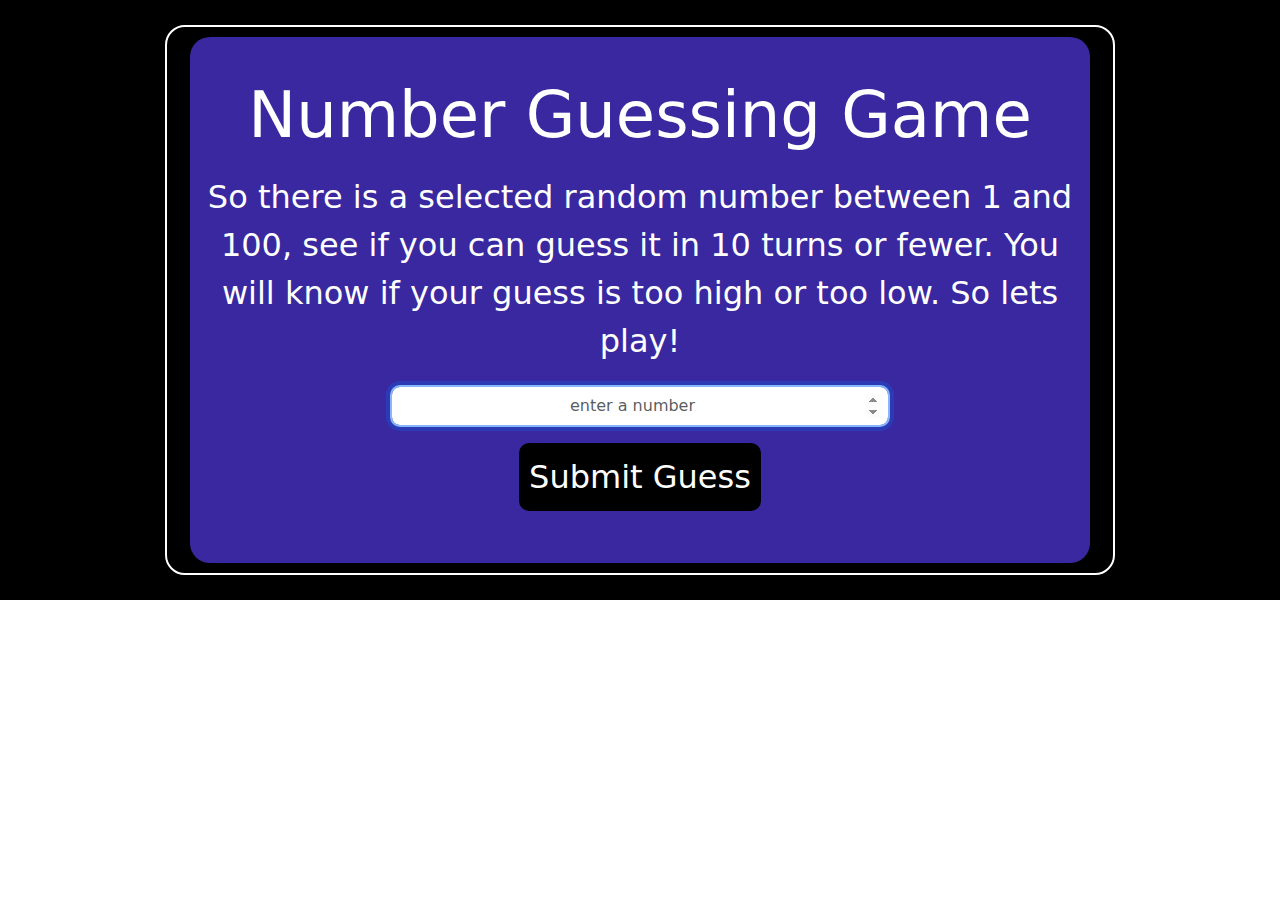
<file: games.html>
<!DOCTYPE html>
<html>
  <head>
    <meta charset="UTF-8" />
    <meta http-equiv="X-UA-Compatible" content="IE=edge" />
    <meta name="viewport" content="width=device-width, initial-scale=1.0" />

    <!--bootstrap-->
    <link
      href="https://cdn.jsdelivr.net/npm/bootstrap@5.2.2/dist/css/bootstrap.min.css"
      rel="stylesheet"
    />

    <!--fontawesome-->
    <link
      rel="stylesheet"
      href="https://cdnjs.cloudflare.com/ajax/libs/font-awesome/6.1.2/css/all.min.css"
      media="all"
    />

    <!--my css and js-->
    <link href="index.css" rel="stylesheet" type="text/css" />
    <script defer src="numguess.js"></script>

    <title>Number Guess</title>
  </head>
  <body>
    <section id="gamer">
      <div class="gamer-first-div">
        <div class="gamers-div">
          <h1 class="heading h1tag">Number Guessing Game</h1>

          <p class="heading ptag">
            So there is a selected random number between 1 and 100, see if you
            can guess it in 10 turns or fewer. You will know if your guess is
            too high or too low. So lets play!
          </p>

          <div class="form">
            <!-- <label for="guessField">Enter a guess: </label> -->
            <p class="text-center">
              <input
                type="number"
                min="1"
                max="100"
                required
                id="guessField"
                class="form-control guessField forminput"
                placeholder="enter a number"
              />
            </p>

            <input
              type="submit"
              value="Submit Guess"
              class="guessSubmit formsubmit resetButton mb-1"
            />
          </div>

          <div class="resultParas">
            <p class="guesses"></p>
            <p class="lastResult"></p>
            <p class="lowOrHi"></p>
          </div>
        </div>
      </div>
    </section>
  </body>
</html>
</file>
<file: index.css>
#wrapper {
  background-image: linear-gradient(180.96deg, #39289f 0.82%, #422f9c 129.1%);
  backdrop-filter: blur(7px);
  height: 700px;
  background-size: cover;
  background-repeat: no-repeat;
  object-fit: cover;
  width: 100%;
  overflow: hidden;
}

.reset-button {
  border: none;
}

.heading {
  text-align: center;
  margin-bottom: 20px;
}

.gamers-div {
  width: 700px;
  max-width: 1400px;
  margin: auto;
  color: #fff;
  backdrop-filter: blur(7px);
  background-color: #39289f;
  padding: 50px;
  border-radius: 20px;
  /*  */
  /* box-shadow: 10px 8px 5px #fff; */

  /* linear-gradient(rgba(0,0,0,0.5), rgba(0,0,0,0.5)), */
}

.gamer-first-div {
  width: 900px;
  border: 2px solid #fff;
  margin: auto;
  padding: 100px;
  border-radius: 20px;
}

.form {
  text-align: center;
}

button i {
  color: #39289f;
}

#gamer {
  height: 753px;
  display: flex;
  align-items: center;
  justify-content: center;
  background-color: black;
}

.form input[type="number"] {
  width: 300px;
  margin: auto;
  text-align: center;
}

.lastResult {
  color: white;
  padding: 3px;
}

.forminput {
  padding: 7px;
  margin-top: 10px;
  border: 2px solid grey;
  border-radius: 10px;
}

.resetButton {
  background-color: black;
  padding: 10px;
  text-align: center;
  border: none;
  border-radius: 10px;
  color: #fff;
}

/* index.html */
.home-first-div {
  display: flex;
  width: 1200px;
  margin: auto;
  align-items: center;
  height: 600px;
  justify-content: space-around;
}

.home-img {
  height: 300px;
  width: 300px;
  object-fit: cover;
  animation: shake 6.5s;

  /* When the animation is finished, start again */
  animation-iteration-count: infinite;
}

@keyframes shake {
  0% {
    transform: translate(1px, 10px) rotate(0deg);
  }
  10% {
    transform: translate(-1px, -2px) rotate(-1deg);
  }
  20% {
    transform: translate(30px, 0px) rotate(1deg);
  }
  30% {
    transform: translate(30px, 2px) rotate(0deg);
  }
  40% {
    transform: translate(10px, 10px) rotate(1deg);
  }
  50% {
    transform: translate(-1px, 2px) rotate(-1deg);
  }
  60% {
    transform: translate(-3px, 10px) rotate(0deg);
  }
  70% {
    transform: translate(3px, 10px) rotate(-1deg);
  }
  80% {
    transform: translate(-1px, -1px) rotate(1deg);
  }
  90% {
    transform: translate(1px, 2px) rotate(0deg);
  }
  100% {
    transform: translate(1px, -2px) rotate(-1deg);
  }
}

.game-intro {
  color: #fff;
}

.intro-div {
  width: 100%;
  margin: auto;
  display: flex;
  flex-direction: column;
  justify-content: center;
  align-items: center;
}

@media (max-width: 1280px) {
  .home-first-div {
    display: flex;
    width: 100%;
    max-width: 1200px;
    margin: auto;
    align-items: center;
    height: 700px;
    justify-content: space-around;
  }

  .home-img {
    height: 300px;
    width: 300px;
    object-fit: cover;
  }

  ody {
    height: 600px;
    background-color: black;
  }

  .intro-div {
    width: 90%;
    margin: auto;
    display: flex;
    flex-direction: column;
    justify-content: center;
    align-items: center;
  }

  #gamer {
    height: 600px;
    display: flex;
    align-items: center;
    justify-content: center;
    background-color: black;
  }

  .gamer-first-div {
    width: 950px;
    border: 2px solid #fff;
    margin: auto;
    padding: 10px;
    border-radius: 20px;
  }

  .gamers-div {
    width: 900px;
    max-width: 1000px;
    margin: auto;
    color: #fff;
    backdrop-filter: blur(7px);
    background-color: #39289f;
    padding: 10px;
    border-radius: 20px;
  }

  .heading {
    text-align: center;
    margin-bottom: 20px;
  }
  .h1tag {
    font-size: 4rem;
    margin-top: 30px;
  }

  .ptag {
    font-size: 2rem;
  }

  .form {
    display: flex;
    flex-direction: column;
    align-items: center;
    justify-content: center;
    font-size: 2rem;
  }

  .form input[type="number"] {
    width: 500px;
    margin: auto;
    text-align: center;
  }
}

@media (max-width: 1025px) {
  .home-first-div {
    display: flex;
    width: 90%;
    max-width: 1000px;
    margin: auto;
    align-items: center;
    height: 600px;
    justify-content: space-around;
  }

  .home-img {
    height: 300px;
    width: 300px;
    object-fit: cover;
  }

  body {
    height: 600px;
    background-color: black;
  }

  .intro-div {
    width: 100%;
    margin: auto;
    display: flex;
    flex-direction: column;
    justify-content: center;
    align-items: center;
  }

  #gamer {
    height: 600px;
    display: flex;
    align-items: center;
    justify-content: center;
    background-color: black;
  }

  .gamer-first-div {
    width: 950px;
    border: 2px solid #fff;
    margin: auto;
    padding: 10px;
    border-radius: 20px;
  }

  .gamers-div {
    width: 900px;
    max-width: 1000px;
    margin: auto;
    color: #fff;
    backdrop-filter: blur(7px);
    background-color: #39289f;
    padding: 10px;
    border-radius: 20px;
  }

  .heading {
    text-align: center;
    margin-bottom: 20px;
  }
  .h1tag {
    font-size: 4rem;
    margin-top: 30px;
  }

  .ptag {
    font-size: 2rem;
  }

  .form {
    display: flex;
    flex-direction: column;
    align-items: center;
    justify-content: center;
    font-size: 2rem;
  }

  .form input[type="number"] {
    width: 500px;
    margin: auto;
    text-align: center;
  }
}

@media (max-width: 769px) {
  body {
    background-color: black;
  }
  #gamer {
    height: 600px;
    display: flex;
    align-items: center;
    justify-content: center;
    background-color: black;
  }

  .gamer-first-div {
    width: 400px;
    border: 2px solid #fff;
    margin: auto;
    padding: 10px;
    border-radius: 20px;
  }

  .gamers-div {
    width: 350px;
    max-width: 700px;
    margin: auto;
    color: #fff;
    backdrop-filter: blur(7px);
    background-color: #39289f;
    padding: 10px;
    border-radius: 20px;
  }

  .heading {
    text-align: center;
    margin-bottom: 20px;
  }
  .h1tag {
    font-size: 2rem;
  }

  .form {
    display: flex;
    flex-direction: column;
    align-items: center;
    justify-content: center;
  }

  .home-first-div {
    display: flex;
    flex-direction: column;
    width: 100%;
    max-width: 700px;
    margin: auto;
    align-items: center;
    height: 600px;
    justify-content: space-around;
    position: relative;
  }

  .home-img {
    height: 300px;
    width: 300px;
    object-fit: cover;
    margin-top: 40px;
  }

  .home-img1 {
    position: absolute;
    top: 0;
    right: 0;
    padding-left: 40px;
  }

  .home-img2 {
    position: absolute;
    top: 0;
    left: 0;
    padding-right: 20px;
  }

  .intro-div {
    position: absolute;
    bottom: 0;
    padding-bottom: 120px;
    width: 90%;
    margin: auto;
    display: flex;
    flex-direction: column;
    justify-content: center;
    align-items: center;
  }

  .game-intro {
    text-align: center;
  }

  .form input[type="number"] {
    width: 220px;
    margin: auto;
    text-align: center;
  }

  .ptag {
    font-size: 18px;
  }
}
</file>
